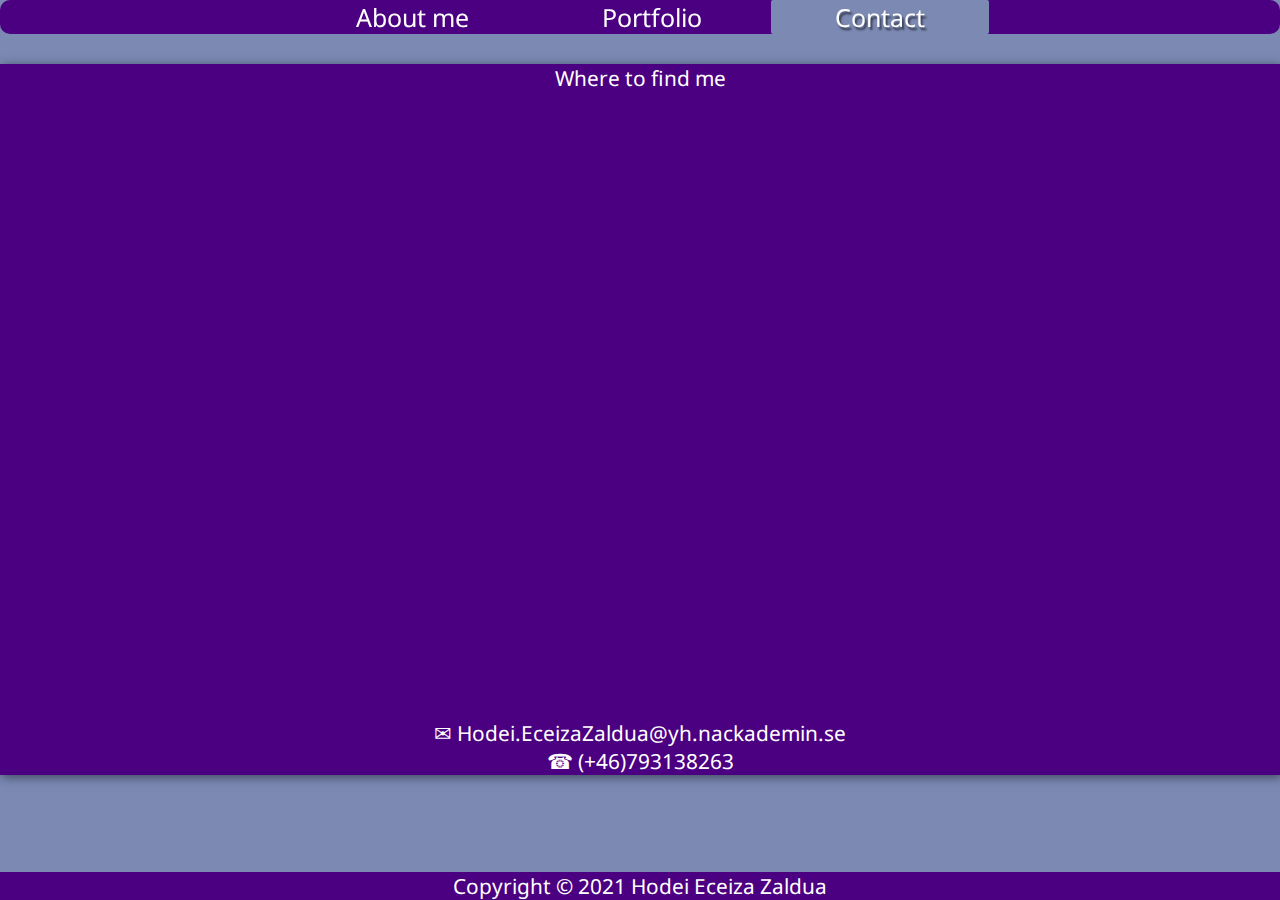
<file: contact.html>
<!DOCTYPE html>
<html lang="en">
  <head>
    <meta charset="UTF-8" />
    <meta http-equiv="X-UA-Compatible" content="IE=edge" />
    <meta name="viewport" content="width=device-width, initial-scale=1.0" />
    <meta name="theme-color"content="#4B0082">
    <link rel="stylesheet" href="style.css" />
    <link rel="preconnect" href="https://fonts.gstatic.com" />
    <link
      href="https://fonts.googleapis.com/css2?family=Noto+Sans&display=swap"
      rel="stylesheet"
    />
    <script src="https://code.jquery.com/jquery-1.10.2.js"></script>
    <title>Contact</title>
  </head>
  <body>
    <header>
    </header>
    <content>
      <div class="mapFrame">
        <hr1>Where to find me</hr1>
        <iframe
          scrolling="no"
          marginheight="0"
          marginwidth="0"
          src="https://maps.google.com/maps?width=100%25&amp;height=600&amp;hl=en&amp;q=skattungsv%C3%A4gen+(My%20Business%20Name)&amp;t=&amp;z=14&amp;ie=UTF8&amp;iwloc=B&amp;output=embed"
          width="100%"
          height="600"
          frameborder="0"
        ></iframe>
        <div class="contactInfo">
          <p>
            &#x2709; Hodei.EceizaZaldua@yh.nackademin.se<br />
            &phone; (+46)793138263
          </p>
        </div>
      </div>
    </content>
    <footer>Copyright &copy; 2021 Hodei Eceiza Zaldua</footer>
    <script>
      $(function () {
        $("header").load("menu.html");
      });
    </script>
  </body>
</html>
</file>
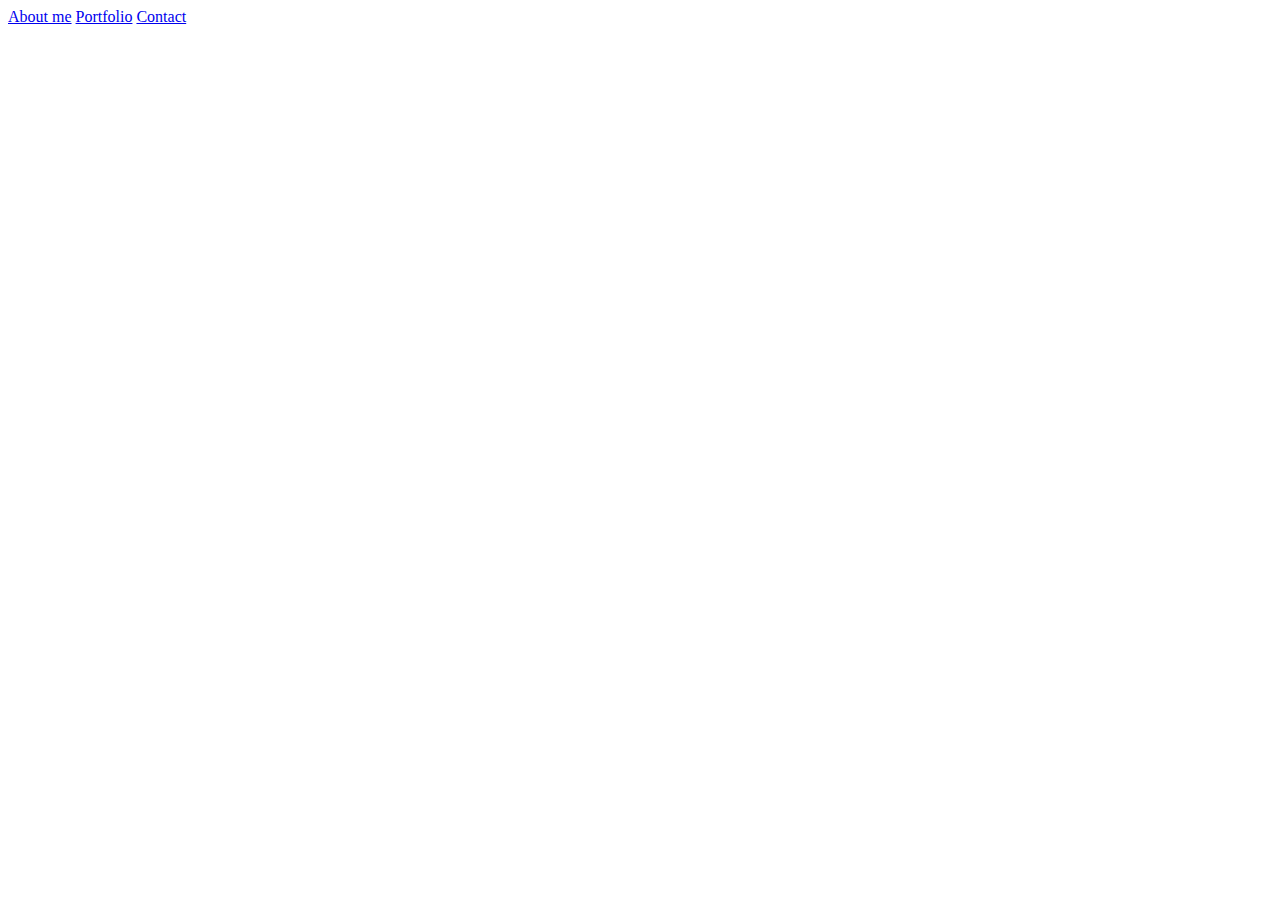
<file: menu.html>
<!DOCTYPE html>
<html lang="en">
  <head>
    <meta charset="UTF-8" />
    <meta http-equiv="X-UA-Compatible" content="IE=edge" />
    <meta name="viewport" content="width=device-width, initial-scale=1.0" />
    
    <title>Document</title>
  </head>
  <body>
    <nav id="nav">
      <a id="home" href="index.html">About me</a>
      <a id="portfolio" href="portfolio.html">Portfolio</a>
      <a id="contact" href="contact.html">Contact</a>
    </nav>
    <script>
      function setActive(i) {
        $("#" + i).addClass("active");
      }
      $(document).ready(function () {
        var title = window.parent.document.title.toLowerCase();
        setActive(title);
      });
    </script>
  </body>
</html>
</file>
<file: style.css>
.responsiveImg {
  height: auto;
  width: 50%;
  padding: 10px;
  margin: auto;
  display: block;
  
}
body {
  background-color: rgb(123, 137, 179);
  font-family: "Noto Sans";
  font-size: 130%;
  margin:auto;
}
.myFormattedList li {
  background-color: indigo;
  list-style-type: none;
  text-align: center;
  box-shadow: 2px 2px 10px rgba(0, 0, 0, 0.4);
  
}
.myFormattedList li a {
font-style: normal;
text-decoration: none;
color:white;
  
}
.myFormattedList {
  text-align: center;
  width: 80%;
  margin: auto;
  padding-top: 10%;
  font-style: normal;
  padding-bottom:10%;
  padding-left: 0;
  padding-right: 0;
}
.myFormattedList img{
  width: 80%;
}
.collapsable{
  padding: 0 18px;
  max-height: 0;
  overflow: hidden;
  transition: max-height 0.2s ease-out;

}
.showcontent{
  overflow:visible;
}
nav a.active {
  background-color: rgb(123, 137, 179);
  margin: auto;
  text-shadow: 2px 3px 2px rgb(55, 60, 78);
  border-radius: 2px;
}

nav a:hover {
  background-color: rgb(44, 6, 71);
  border-radius: 10px;
}
nav a {
  background-color: indigo;
  color: white;
  width: max-content;
  font-style: normal;
  text-decoration: none;
  vertical-align: middle;
  text-align: center;
  font-size: 120%;
  width: 30%;
  padding-left: 5%;
  padding-right: 5%;
}


nav {
  text-align: center;
  background-color: indigo;
  width: 100%;
  overflow: auto;
  margin: auto;
  border-radius: 10px;
  top:0;
  position:fixed;
}
footer {
  position: fixed;
  text-align: center;
  width: 100%;
  bottom: 0;
  background-color: indigo;
  color: white;
}
footer a{
  color:white;
}
footer a:hover{
 color:rgb(186, 120, 233);
}
section {
  border-radius: 10px;
  background: rgb(149, 162, 201);
  box-shadow: 2px 3px 40px rgba(0, 0, 0, 0.4);
  text-align: justify;
  margin-bottom: 15%;
}
section h3 {
  text-align: center;
  background-color: indigo;
  color: white;
}
section p {
  padding-left: 5%;
  padding-right: 5%;
}
.mapFrame{
margin-top:5%;
margin-bottom:5%;
  box-shadow: 2px 2px 10px rgba(0,0,0,0.5);
  background-color:indigo;
  text-align: center;
}
.mapFrame hr1{
  color: white;

}
p{
color:white;
}
@media only screen and (max-width: 768px){
  nav a {
    font-size:100%;
  }
  .mapFrame{
    margin-top:10%;
    margin-bottom: 10%;
  }
  footer {
    font-size:90%;
  }


}
</file>
